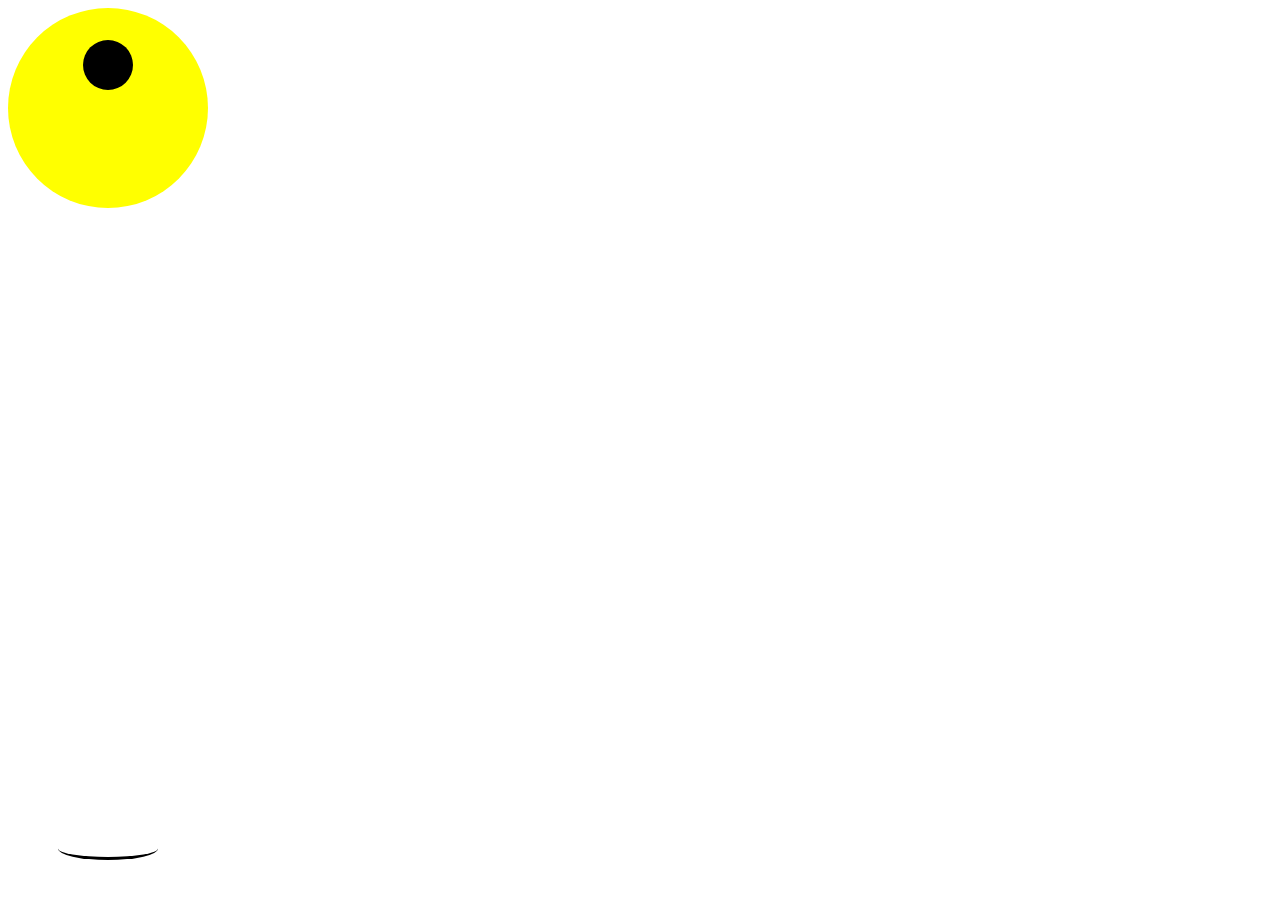
<file: hey.html>
<!DOCTYPE html>
<html lang="en">
<head>
  <meta charset="UTF-8">
  <meta name="viewport" content="width=device-width, initial-scale=1.0">
  <title>Smiley Face</title>
  <link rel="stylesheet" href="hey.css">
</head>
<body>
  <div class="smiley-face">
    <div class="eyes"></div>
    <div class="mouth"></div>
  </div>
</body>
</html>
</file>
<file: hey.css>
.smiley-face {
  width: 200px;
  height: 200px;
  background-color: yellow;
  border-radius: 50%;
  display: flex;
  justify-content: center;
  align-items: center;
}

.eyes {
  width: 50px;
  height: 50px;
  background-color: black;
  border-radius: 50%;
  position: absolute;
  top: 40px;
}

.eyes.left {
  left: 50px;
}

.eyes.right {
  right: 50px;
}

.mouth {
  width: 100px;
  height: 20px;
  border-bottom: 3px solid black;
  position: absolute;
  bottom: 40px;
  border-radius: 50%;
}
</file>
